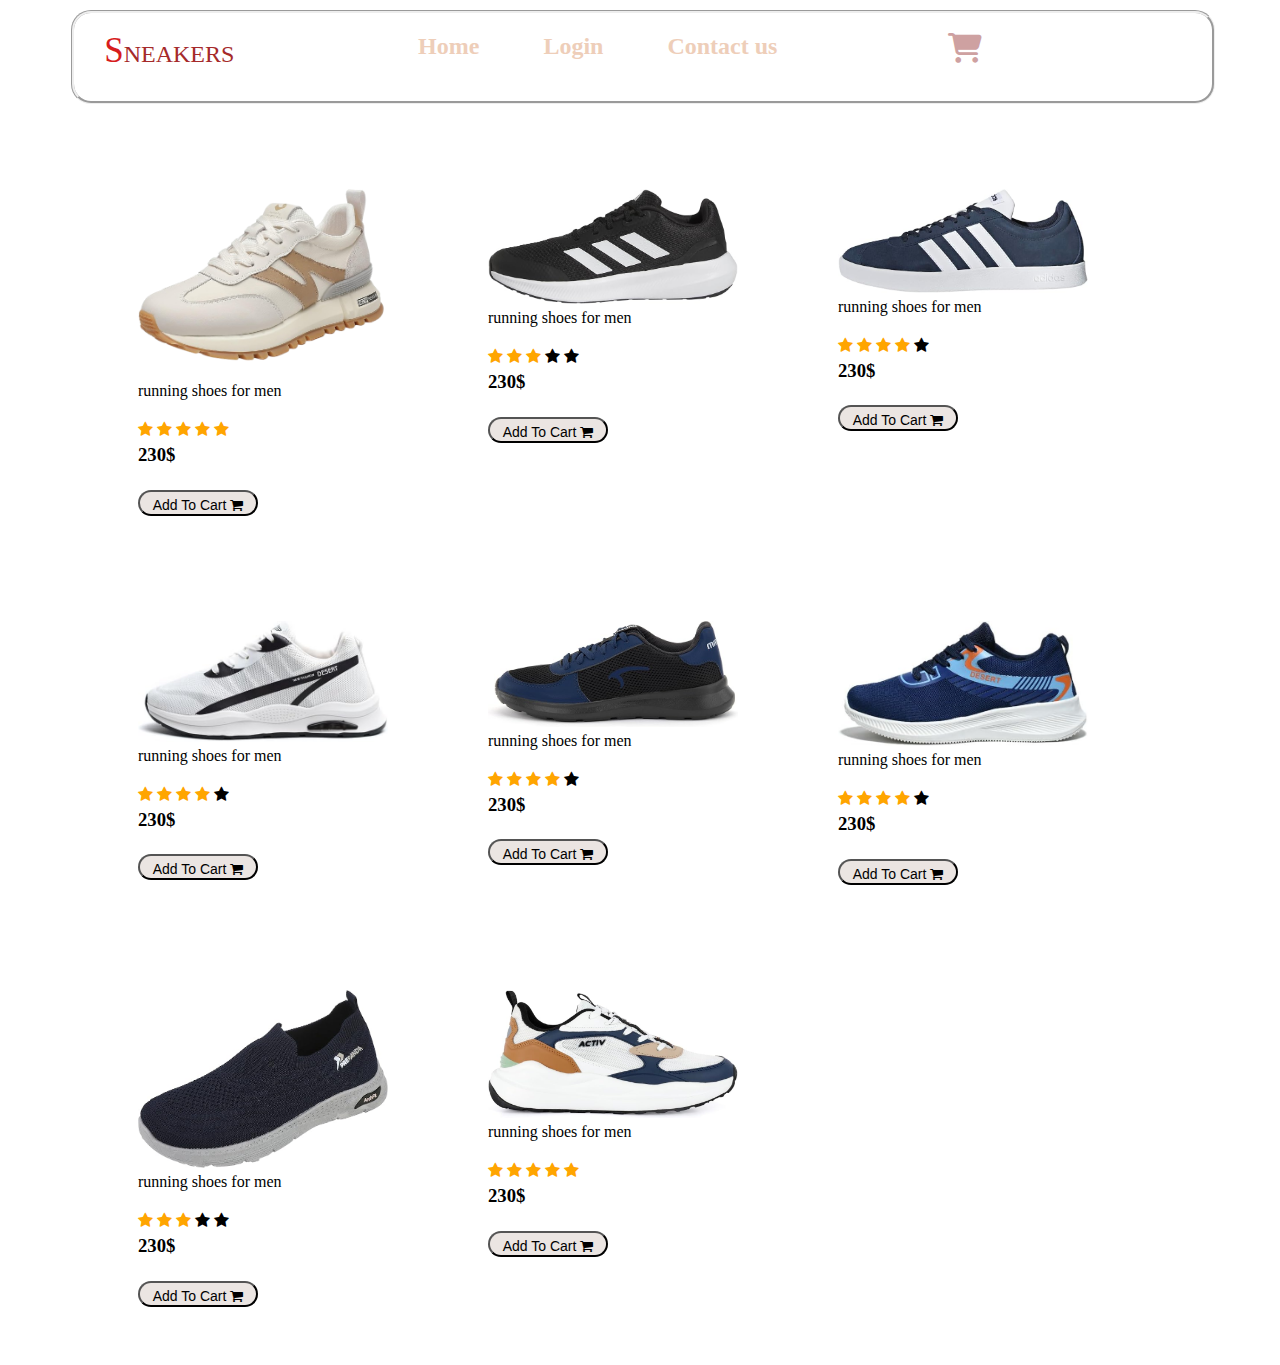
<file: index.html>
<html lang="en">
    <head>
        <meta charset="UTF-8">
        <meta name="viewport" content="width=device-width, initial-scale=1.0">
        <title>Document</title>
        <link rel="stylesheet" href="style/style.css">
        <link rel="stylesheet"
            href="https://cdnjs.cloudflare.com/ajax/libs/font-awesome/6.5.2/css/all.min.css">
        <link rel="stylesheet"
            href="https://cdnjs.cloudflare.com/ajax/libs/font-awesome/4.7.0/css/font-awesome.min.css">
    </head>
    <body>
        <div class="header">
            <div class="logo">
                <div><span
                        style="font-size: 35px; color: rgb(215, 29, 29);">S</span>NEAKERS</div>
            </div>
            <div class="links">
                <a href="index.html" target="_self">Home</a>
                <a href="Login.html " target="_self">Login</a>
                <a href="ContactUs.html" target="_self">Contact us</a>
            </div>
            <div class="cart">
                <i
                    style="font-size: 30px; width: 30px; height: 30px; color: rgb(206, 161, 161);"
                    class="fa-solid fa-cart-shopping"></i>
            </div>
        </div>
        <div class="collections">
            <div class="product">
                <a href="FirstItem.html" target><img class="shoesImg"
                        src="imgs/firstPic-removebg-preview.png" alt></a>
                <p>running shoes for men </p>
                <span class="fa fa-star checked"></span>
                <span class="fa fa-star checked"></span>
                <span class="fa fa-star checked"></span>
                <span class="fa fa-star checked"></span>
                <span class="fa fa-star checked"></span>
                <h3>230$</h3>
                <button>Add To Cart <i class="fa fa-shopping-cart"></i></button>
            </div>
            <div class="product">
                <a href="SecondItem.html"> <img class="shoesImg"
                        src="imgs/1/1.jpg" alt></a>
                <p>running shoes for men </p>
                <span class="fa fa-star checked"></span>
                <span class="fa fa-star checked"></span>
                <span class="fa fa-star checked"></span>
                <span class="fa fa-star"></span>
                <span class="fa fa-star"></span>
                <h3>230$</h3>
                <button>Add To Cart <i class="fa fa-shopping-cart"></i></button>
            </div>
            <div class="product">
                <a href="ThirdItem.html"><img class="shoesImg"
                        src="imgs/2/2.jpg" alt></a>
                <p>running shoes for men </p>
                <span class="fa fa-star checked"></span>
                <span class="fa fa-star checked"></span>
                <span class="fa fa-star checked"></span>
                <span class="fa fa-star checked"></span>
                <span class="fa fa-star checkedchecked"></span>
                <h3>230$</h3>
                <button>Add To Cart <i class="fa fa-shopping-cart"></i></button>
            </div>
            <div class="product">
                <a href="FourthItem.html"><img class="shoesImg"
                        src="imgs/3/6.jpg" alt></a>
                <p>running shoes for men </p>
                <span class="fa fa-star checked"></span>
                <span class="fa fa-star checked"></span>
                <span class="fa fa-star checked"></span>
                <span class="fa fa-star checked"></span>
                <span class="fa fa-star"></span>
                <h3>230$</h3>
                <button>Add To Cart <i class="fa fa-shopping-cart"></i></button>
            </div>
            <div class="product">
                <a href="FifthItem.html"><img class="shoesImg"
                        src="imgs/4/71Sp9Mgu29L._AC_SX675_.jpg"></a>
                <p>running shoes for men </p>
                <span class="fa fa-star checked"></span>
                <span class="fa fa-star checked"></span>
                <span class="fa fa-star checked"></span>
                <span class="fa fa-star checked"></span>
                <span class="fa fa-star"></span>
                <h3>230$</h3>
                <button>Add To Cart <i class="fa fa-shopping-cart"></i></button>
            </div>
            <div class="product">
                <a href="SixthItem.html"><img class="shoesImg"
                        src="imgs/5/6.jpg" alt></a>
                <p>running shoes for men </p>
                <span class="fa fa-star checked"></span>
                <span class="fa fa-star checked"></span>
                <span class="fa fa-star checked"></span>
                <span class="fa fa-star checked"></span>
                <span class="fa fa-star"></span>
                <h3>230$</h3>
                <button>Add To Cart <i class="fa fa-shopping-cart"></i></button>
            </div>
            <div class="product">
                <a href="SeventhItem.html"><img class="shoesImg"
                        src="imgs/6/4.jpg" alt></a>
                <p>running shoes for men </p>
                <span class="fa fa-star checked"></span>
                <span class="fa fa-star checked"></span>
                <span class="fa fa-star checked"></span>
                <span class="fa fa-star"></span>
                <span class="fa fa-star"></span>
                <h3>230$</h3>
                <button>Add To Cart <i class="fa fa-shopping-cart"></i></button>
            </div>
            <div class="product">
                <a href="eighthItem.html"><img class="shoesImg"
                        src="imgs/7/7.jpg" alt></a>
                <p>running shoes for men </p>
                <span class="fa fa-star checked"></span>
                <span class="fa fa-star checked"></span>
                <span class="fa fa-star checked"></span>
                <span class="fa fa-star checked"></span>
                <span class="fa fa-star checked"></span>
                <h3>230$</h3>
                <button>Add To Cart <i class="fa fa-shopping-cart"></i></button>
            </div>

        </div>

    </body>
</html>
</file>
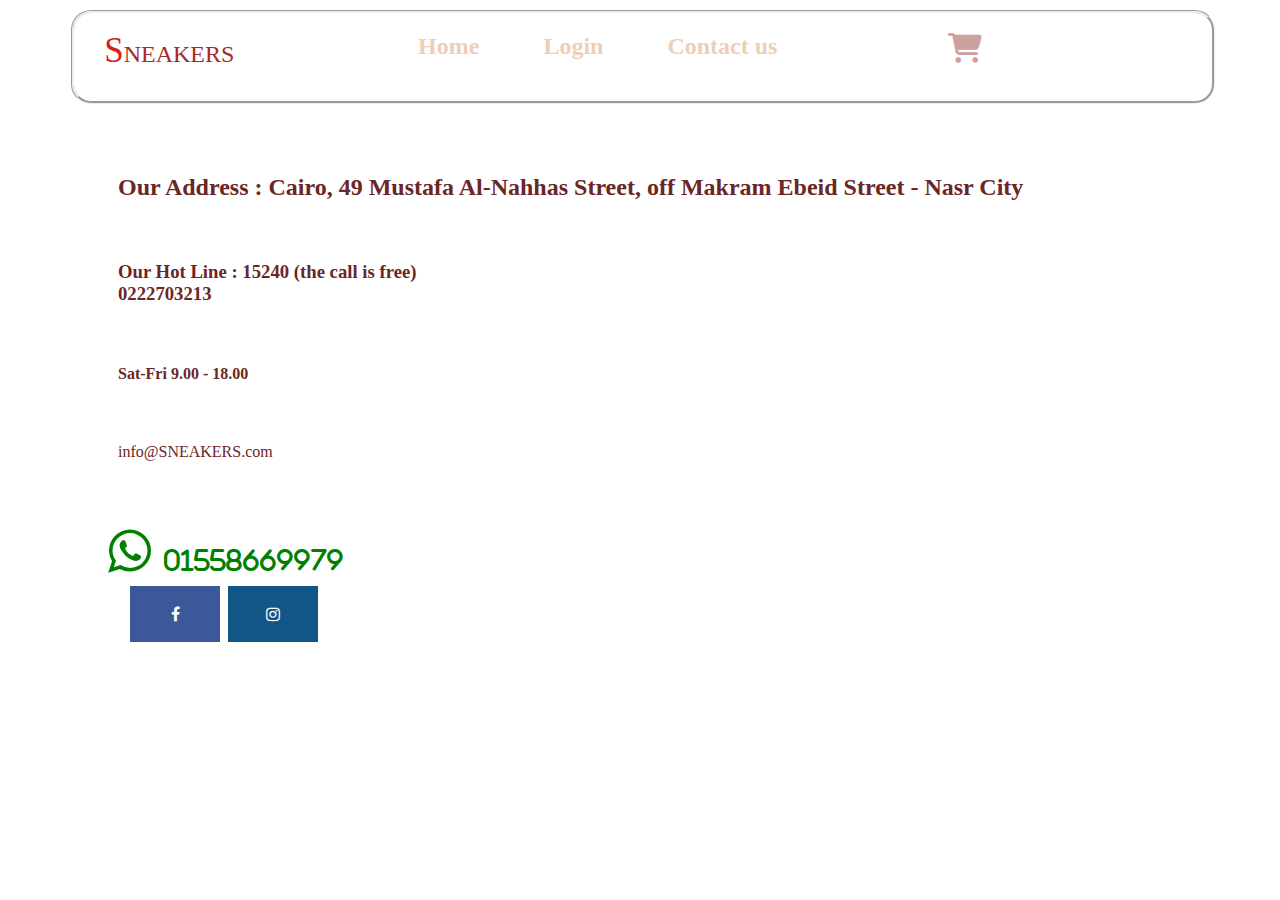
<file: ContactUs.html>
<html lang="en">
    <head>
        <meta charset="UTF-8">
        <meta name="viewport" content="width=device-width, initial-scale=1.0">
        <title>Document</title>
        <link rel="stylesheet" href="style/style.css">
        <link rel="stylesheet"
            href="https://cdnjs.cloudflare.com/ajax/libs/font-awesome/6.5.2/css/all.min.css">
        <link rel="stylesheet"
            href="https://cdnjs.cloudflare.com/ajax/libs/font-awesome/4.7.0/css/font-awesome.min.css">
        <link rel="stylesheet"
            href="https://cdnjs.cloudflare.com/ajax/libs/font-awesome/4.7.0/css/font-awesome.min.css">
    </head>
    <body>
        <div class="header">
            <div class="logo">
                <div><span
                        style="font-size: 35px; color:rgb(215, 29, 29);">S</span>NEAKERS</div>
            </div>
            <div class="links">
                <a href="index.html" target="_self">Home</a>
                <a href="Login.html " target="_self">Login</a>
                <a href="ContactUs.html" target="_self">Contact us</a>
            </div>
            <div class="cart">
                <i
                    style="font-size: 30px; width: 30px; height: 30px; color: rgb(206, 161, 161);"
                    class="fa-solid fa-cart-shopping"></i>
            </div>
        </div>
        <div class="contact">
            <h2>Our Address : Cairo, 49 Mustafa Al-Nahhas Street, off Makram
                Ebeid Street - Nasr City</h2>
            <h3>Our Hot Line : 15240 (the call is free) <br> 0222703213</h3>
            <h4>Sat-Fri 9.00 - 18.00</h4>
            <p> info@SNEAKERS.com</p>
            <i class="fa fa-whatsapp"
                style="margin-left: 50px; font-size:50px;color:green"> <span
                    style="font-size: 25px;">01558669979</span></i>
        </div>
        <div class="FacebookAndInsta">
            <a href="#" class="fa FIcon fa-facebook"></a>
            <a href="#" class="fa FIcon fa-instagram"></a>
        </div>
    </body>
</html>
</file>
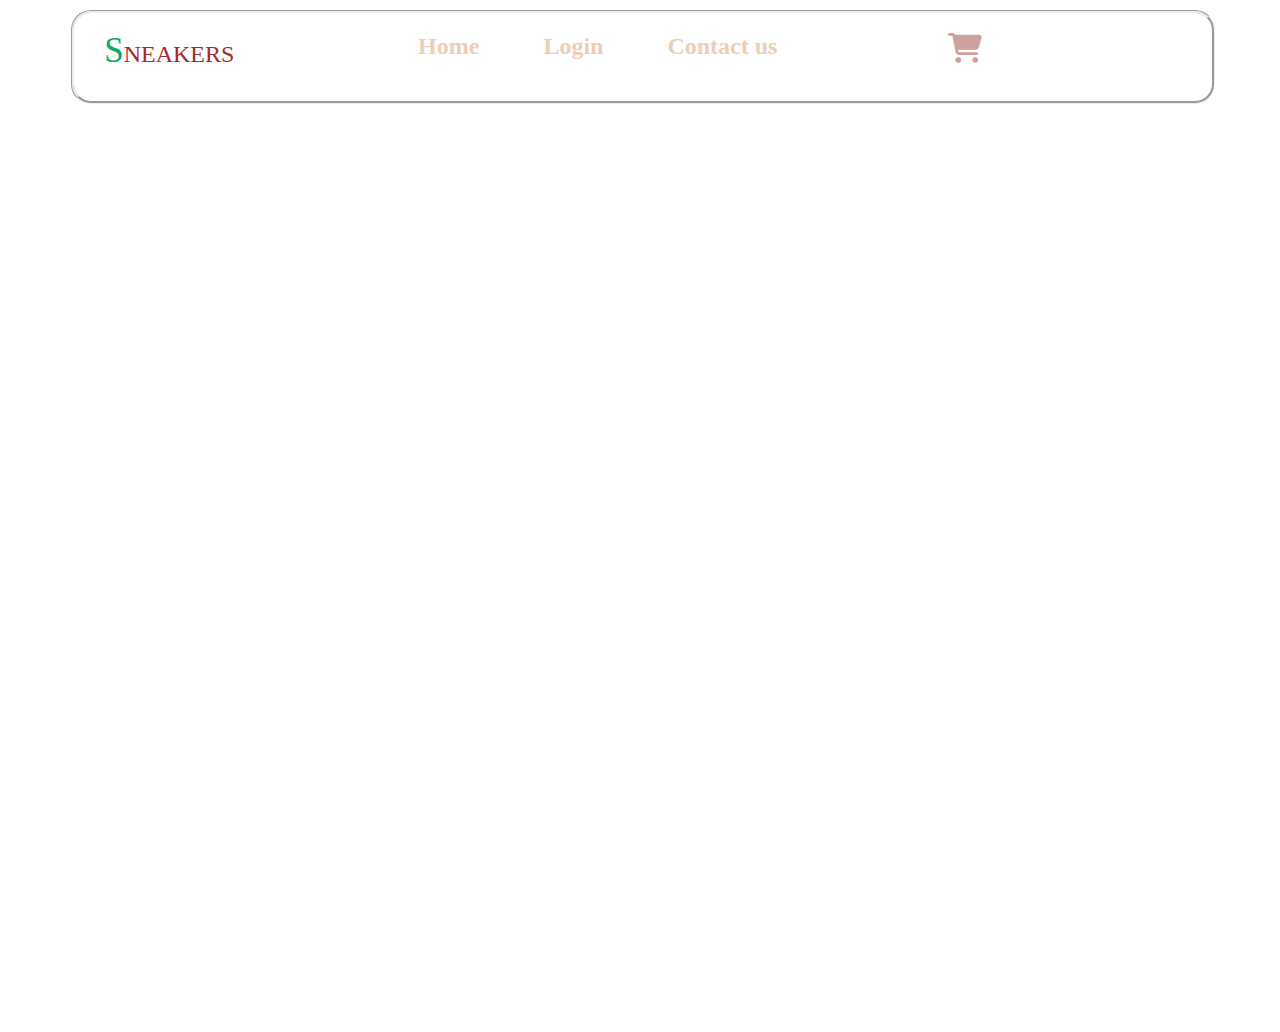
<file: eighthItem.html>
<html lang="en">
    <head>
        <meta charset="UTF-8">
        <meta name="viewport" content="width=device-width, initial-scale=1.0">
        <title>Document</title>
        <link rel="stylesheet" href="style/style.css">
        <link rel="stylesheet"
            href="https://cdnjs.cloudflare.com/ajax/libs/font-awesome/6.5.2/css/all.min.css">
    </head>
    <body>
        <div class="header">
            <div class="logo">
                <div><span style="font-size: 35px; color: rgb(10, 169, 108);">S</span>NEAKERS</div>
            </div>
            <div class="links">
                <a href="index.html" target="_self">Home</a>
                <a href="Login.html " target="_self">Login</a>
                <a href="ContactUs.html" target="_self">Contact us</a>
            </div>
            <div class="cart">
                <i style="font-size: 30px; width: 30px; height: 30px; color: rgb(206, 161, 161);"
                    class="fa-solid fa-cart-shopping"></i>
            </div>
        </div>

        <div class="card">
            <div class="leftCard">
                <img style="width: 350px; height: 280px;" class="mainPic" src="imgs/7/7.jpg"
                    alt>
                <div class="restPics">
                    <img style="opacity: 50%;" class="smallCards"
                        src="imgs/7/7.jpg" alt>

                    <img class="smallCards"
                        src="imgs/7/51XGkBLL7bL._AC_SY675_.jpg"
                        alt>
                    <img class="smallCards"
                        src="imgs/7/5173HlS7VRL._AC_SY675_.jpg"
                        alt>
                    <img class="smallCards"
                        src="imgs/7/51ydHgK82XL._AC_SY675_.jpg"
                        alt>
                </div>
            </div>
            <div class="rightCard">
                <div class="TitleAndDescription">
                    <div style="letter-spacing: 3px;font-weight: 100;">SNEAKERS
                        COMPANY</div>
                    <h2>Fall Limited Edition <br> Sneakers</h2>
                    <p style="letter-spacing: 2px;">these low-profile sneakers
                        are your perfect casual wear compation. <br>
                        they will withst everything the weather can offer</p>
                </div>
                <div style="display: flex; margin: 30px;"
                    class="priceAnddiscount">
                    <h2 style="margin-left: 30px; ">$170.00</h2>
                    <h3
                        style=" margin-left: 60px; text-align: center; width: 50px; height: 25px; background-color: rgb(123, 117, 117); color: white;">30%</h3>

                </div>
                <div class="countAndAddtoCart">
                    <div class="count">
                        <div class="increaseAndDecrease sign"> - </div>
                        <div style="font-size: 15px;" class="sign"> 1 </div>
                        <div class="increaseAndDecrease sign"> + </div>
                    </div>
                    <div>
                        <button style=" width: 200px; font-size:19px;border-radius: 15px; margin-left: 60px; background-color:#ebe5e2; cursor: pointer;">Add To Cart <i class="fa fa-shopping-cart"></i></button>
                    </div>
                   
                </div>
            </div>
        </div>
    </body>
</html>
</file>
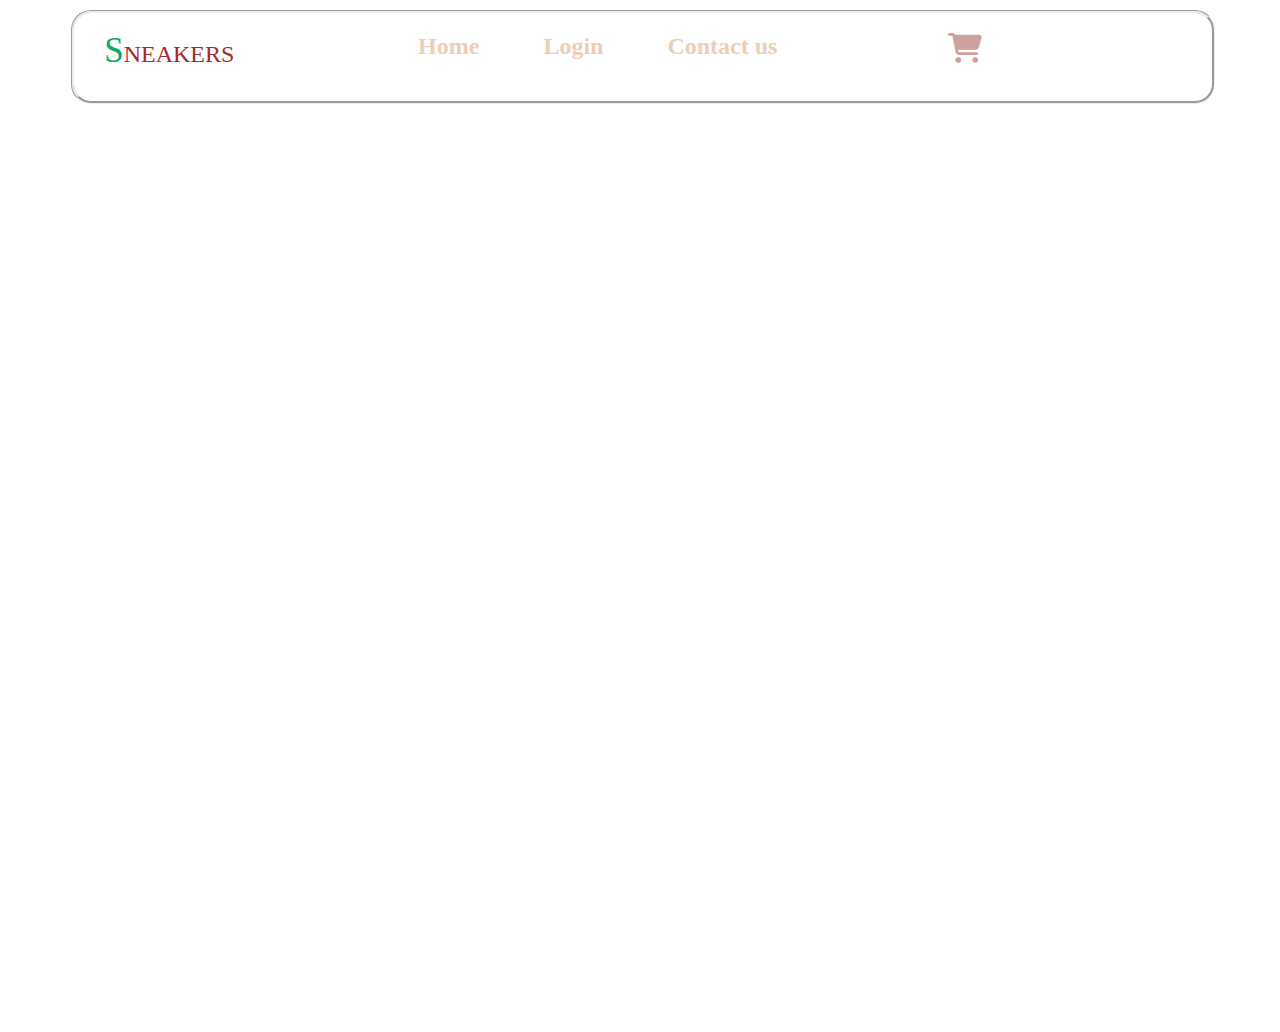
<file: FifthItem.html>
<html lang="en">
    <head>
        <meta charset="UTF-8">
        <meta name="viewport" content="width=device-width, initial-scale=1.0">
        <title>Document</title>
        <link rel="stylesheet" href="style/style.css">
        <link rel="stylesheet"
            href="https://cdnjs.cloudflare.com/ajax/libs/font-awesome/6.5.2/css/all.min.css">
    </head>
    <body>
        <div class="header">
            <div class="logo">
                <div><span style="font-size: 35px; color: rgb(10, 169, 108);">S</span>NEAKERS</div>
            </div>
            <div class="links">
                <a href="index.html" target="_self">Home</a>
                <a href="Login.html " target="_self">Login</a>
                <a href="ContactUs.html" target="_self">Contact us</a>
            </div>
            <div class="cart">
                <i style="font-size: 30px; width: 30px; height: 30px; color: rgb(206, 161, 161);"
                    class="fa-solid fa-cart-shopping"></i>
            </div>
        </div>

        <div class="card">
            <div class="leftCard">
                <img style="width: 350px;height:280px;" class="mainPic" src="imgs/4/71Sp9Mgu29L._AC_SX675_.jpg"
                    alt>
                <div class="restPics">
                    <img style="opacity: 50%;" class="smallCards"
                        src="imgs/4/71-toShv7zL._AC_SX675_.jpg" alt>

                    <img class="smallCards"
                        src="imgs/4/71nuUG208OL._AC_SY695_.jpg"
                        alt>
                    <img class="smallCards"
                        src="imgs/4/71py03eDTHL._AC_SX675_.jpg"
                        alt>
                    <img class="smallCards"
                        src="imgs/4/71Sp9Mgu29L._AC_SX675_.jpg"
                        alt>
                </div>
            </div>
            <div class="rightCard">
                <div class="TitleAndDescription">
                    <div style="letter-spacing: 3px;font-weight: 100;">SNEAKERS
                        COMPANY</div>
                    <h2>Fall Limited Edition <br> Sneakers</h2>
                    <p style="letter-spacing: 2px;">these low-profile sneakers
                        are your perfect casual wear compation. <br>
                        they will withst everything the weather can offer</p>
                </div>
                <div style="display: flex; margin: 30px;"
                    class="priceAnddiscount">
                    <h2 style="margin-left: 30px; ">$110.00</h2>
                    <h3
                        style=" margin-left: 60px; text-align: center; width: 50px; height: 25px; background-color: rgb(123, 117, 117); color: white;">40%</h3>

                </div>
                <div class="countAndAddtoCart">
                    <div class="count">
                        <div class="increaseAndDecrease sign"> - </div>
                        <div style="font-size: 15px;" class="sign"> 1 </div>
                        <div class="increaseAndDecrease sign"> + </div>
                    </div>
                    <div>
                        <button style=" width: 200px; font-size:19px;border-radius: 15px; margin-left: 60px; background-color:#ebe5e2; cursor: pointer;">Add To Cart <i class="fa fa-shopping-cart"></i></button>
                    </div>
                   
                </div>
            </div>
        </div>
    </body>
</html>
</file>
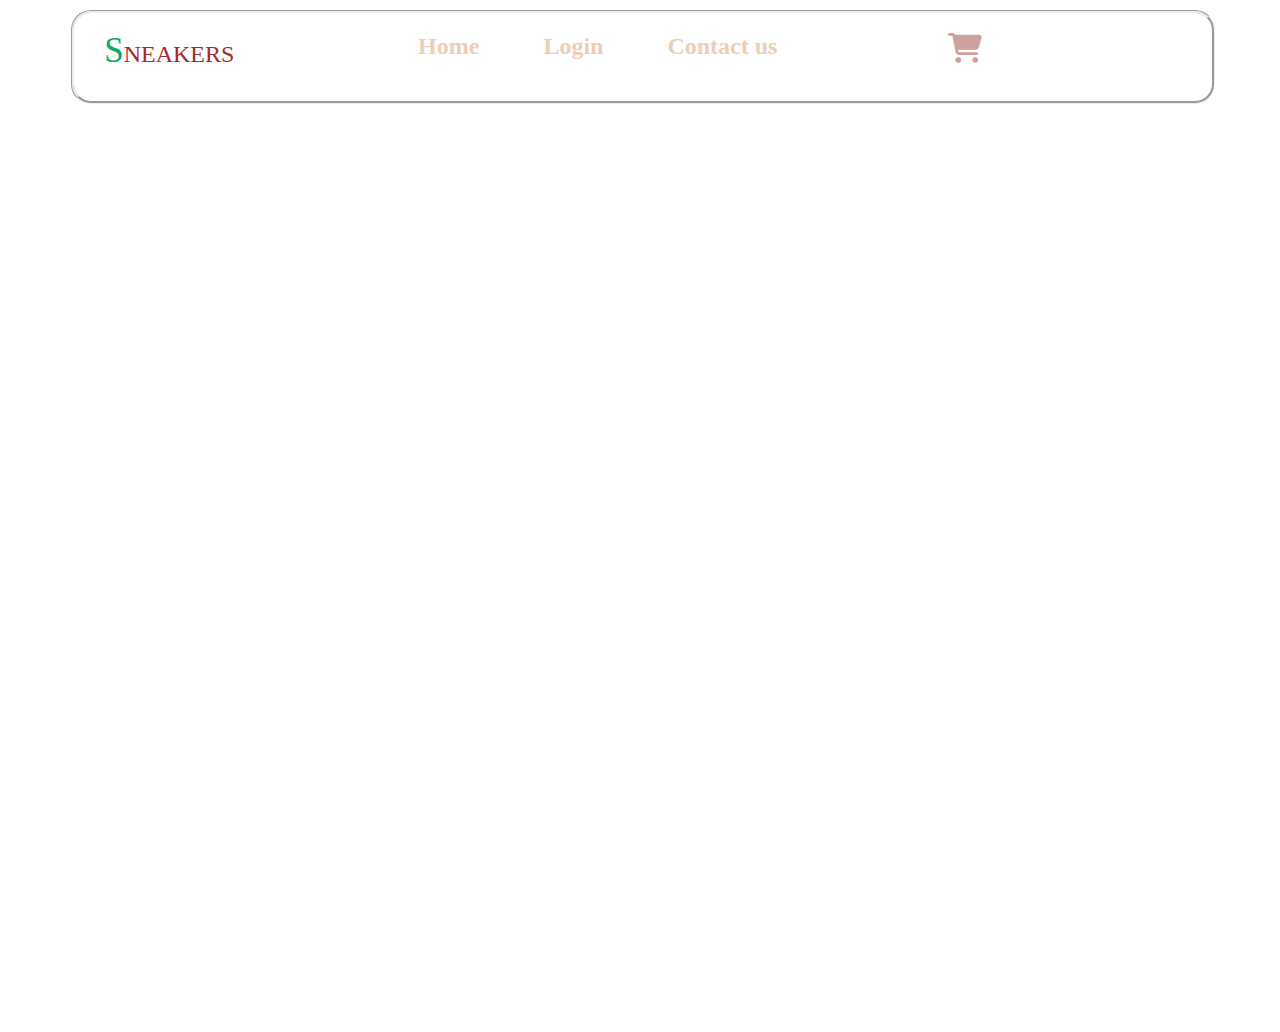
<file: FirstItem.html>
<html lang="en">
    <head>
        <meta charset="UTF-8">
        <meta name="viewport" content="width=device-width, initial-scale=1.0">
        <title>Document</title>
        <link rel="stylesheet" href="style/style.css">
        <link rel="stylesheet"
            href="https://cdnjs.cloudflare.com/ajax/libs/font-awesome/6.5.2/css/all.min.css">
    </head>
    <body>
        <div class="header">
            <div class="logo">
                <div><span style="font-size: 35px; color: rgb(10, 169, 108);">S</span>NEAKERS</div>
            </div>
            <div class="links">
                <a href="index.html" target="_self">Home</a>
                <a href="Login.html " target="_self">Login</a>
                <a href="ContactUs.html" target="_self">Contact us</a>
            </div>
            <div class="cart">
                <i style="font-size: 30px; width: 30px; height: 30px; color: rgb(206, 161, 161);"
                    class="fa-solid fa-cart-shopping"></i>
            </div>
        </div>

        <div class="card">
            <div class="leftCard">
                <img class="mainPic" src="imgs/firstPic-removebg-preview.png"
                    alt>
                <div class="restPics">
                    <img style="opacity: 50%;" class="smallCards"
                        src="imgs/211482M237006_1-removebg-preview.png" alt>

                    <img class="smallCards"
                        src="imgs/710ZMGFuUnL._AC_SY575_-removebg-preview.png"
                        alt>
                    <img class="smallCards"
                        src="imgs/71JhsR9umUL._AC_SY575_-removebg-preview.png"
                        alt>
                    <img class="smallCards"
                        src="imgs/71xMg4ZNnHL._AC_SY575_-removebg-preview.png"
                        alt>
                </div>
            </div>
            <div class="rightCard">
                <div class="TitleAndDescription">
                    <div style="letter-spacing: 3px;font-weight: 100;">SNEAKERS
                        COMPANY</div>
                    <h2>Fall Limited Edition <br> Sneakers</h2>
                    <p style="letter-spacing: 2px;">these low-profile sneakers
                        are your perfect casual wear compation. <br>
                        they will withst everything the weather can offer</p>
                </div>
                <div style="display: flex; margin: 30px;"
                    class="priceAnddiscount">
                    <h2 style="margin-left: 30px; ">$130.00</h2>
                    <h3
                        style=" margin-left: 60px; text-align: center; width: 50px; height: 25px; background-color: rgb(123, 117, 117); color: white;">50%</h3>

                </div>
                <div class="countAndAddtoCart">
                    <div class="count">
                        <div class="increaseAndDecrease sign"> - </div>
                        <div style="font-size: 15px;" class="sign"> 1 </div>
                        <div class="increaseAndDecrease sign"> + </div>
                    </div>
                    <div>
                        <button style=" width: 200px; font-size:19px;border-radius: 15px; margin-left: 60px; background-color:#ebe5e2; cursor: pointer;">Add To Cart <i class="fa fa-shopping-cart"></i></button>
                    </div>
                   
                </div>
            </div>
        </div>
    </body>
</html>
</file>
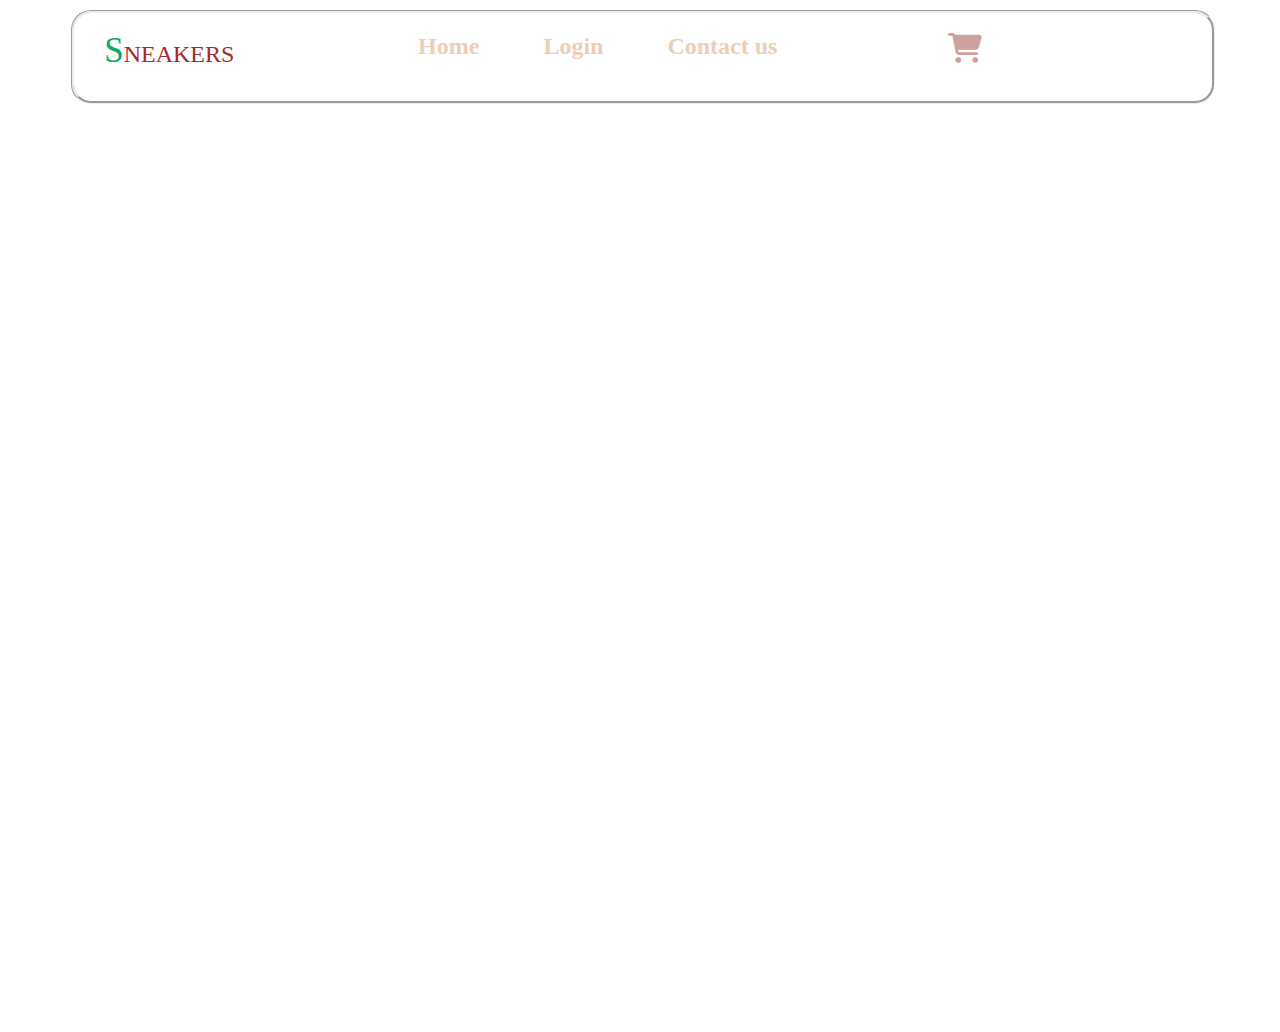
<file: FourthItem.html>
<html lang="en">
    <head>
        <meta charset="UTF-8">
        <meta name="viewport" content="width=device-width, initial-scale=1.0">
        <title>Document</title>
        <link rel="stylesheet" href="style/style.css">
        <link rel="stylesheet"
            href="https://cdnjs.cloudflare.com/ajax/libs/font-awesome/6.5.2/css/all.min.css">
    </head>
    <body>
        <div class="header">
            <div class="logo">
                <div><span style="font-size: 35px; color: rgb(10, 169, 108);">S</span>NEAKERS</div>
            </div>
            <div class="links">
                <a href="index.html" target="_self">Home</a>
                <a href="Login.html " target="_self">Login</a>
                <a href="ContactUs.html" target="_self">Contact us</a>
            </div>
            <div class="cart">
                <i style="font-size: 30px; width: 30px; height: 30px; color: rgb(206, 161, 161);"
                    class="fa-solid fa-cart-shopping"></i>
            </div>
        </div>

        <div class="card">
            <div class="leftCard">
                <img style="width: 350px;height: 260px;" class="mainPic" src="imgs/3/6.jpg"
                    alt>
                <div class="restPics">
                    <img style="opacity: 50%;" class="smallCards"
                        src="imgs/3/41+TD3aLV9L._AC_SY575_.jpg" alt>

                    <img class="smallCards"
                        src="imgs/3/41fx1vMmIOL._AC_SY575_.jpg"
                        alt>
                    <img class="smallCards"
                        src="imgs/3/51JauufQPvL._AC_SY575_.jpg"
                        alt>
                    <img class="smallCards"
                        src="imgs/3/6.jpg"
                        alt>
                </div>
            </div>
            <div class="rightCard">
                <div class="TitleAndDescription">
                    <div style="letter-spacing: 3px;font-weight: 100;">SNEAKERS
                        COMPANY</div>
                    <h2>Fall Limited Edition <br> Sneakers</h2>
                    <p style="letter-spacing: 2px;">these low-profile sneakers
                        are your perfect casual wear compation. <br>
                        they will withst everything the weather can offer</p>
                </div>
                <div style="display: flex; margin: 30px;"
                    class="priceAnddiscount">
                    <h2 style="margin-left: 30px; ">$170.00</h2>
                    <h3
                        style=" margin-left: 60px; text-align: center; width: 50px; height: 25px; background-color: rgb(123, 117, 117); color: white;">20%</h3>

                </div>
                <div class="countAndAddtoCart">
                    <div class="count">
                        <div class="increaseAndDecrease sign"> - </div>
                        <div style="font-size: 15px;" class="sign"> 1 </div>
                        <div class="increaseAndDecrease sign"> + </div>
                    </div>
                    <div>
                        <button style=" width: 200px; font-size:19px;border-radius: 15px; margin-left: 60px; background-color:#ebe5e2; cursor: pointer;">Add To Cart <i class="fa fa-shopping-cart"></i></button>
                    </div>
                   
                </div>
            </div>
        </div>
    </body>
</html>
</file>
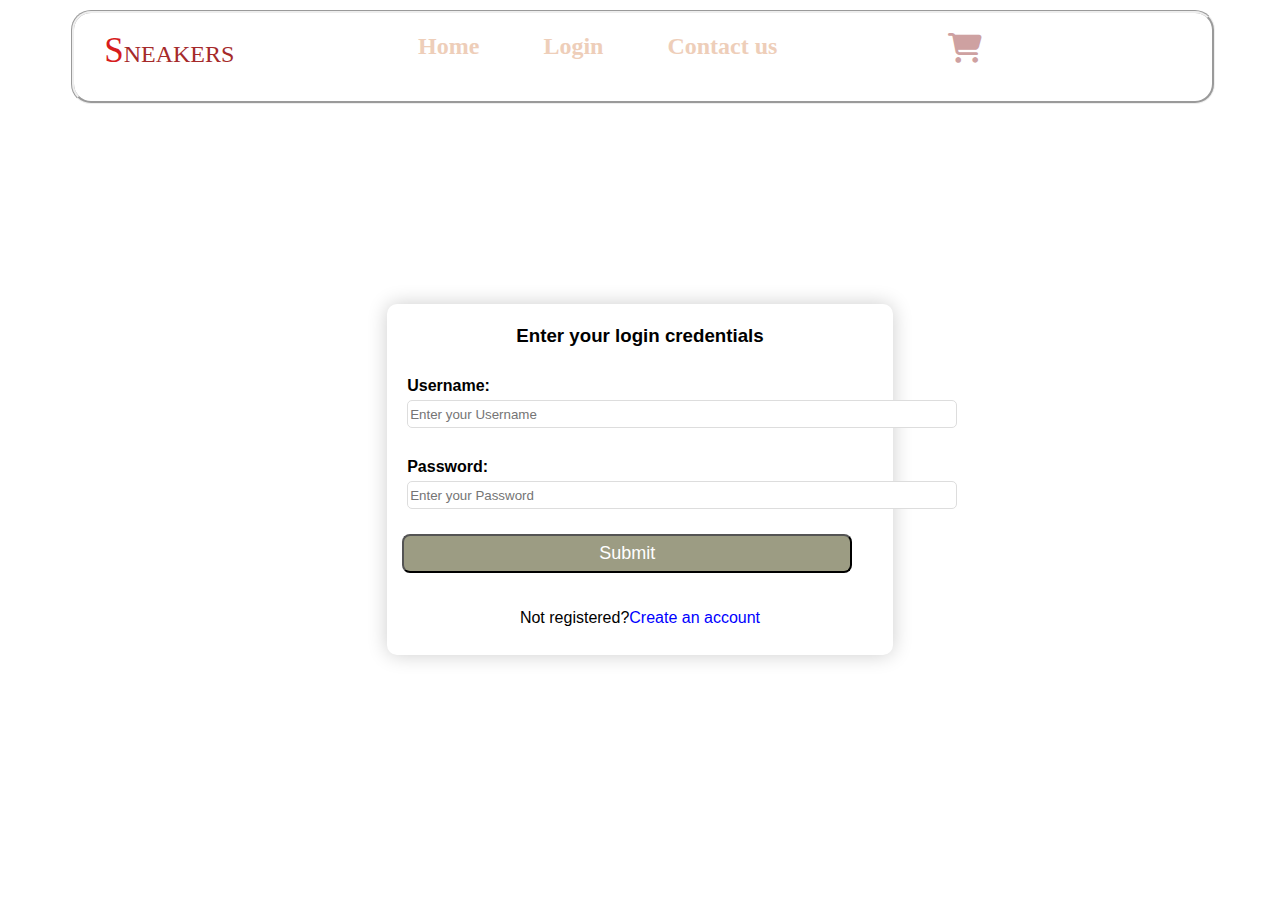
<file: Login.html>
<html lang="en">
    <head>
        <meta charset="UTF-8">
        <meta name="viewport" content="width=device-width, initial-scale=1.0">
        <title>Document</title>
        <link rel="stylesheet" href="style/style.css">
        <link rel="stylesheet"
            href="https://cdnjs.cloudflare.com/ajax/libs/font-awesome/6.5.2/css/all.min.css">
    </head>
    <body>

        <div class="header">
            <div class="logo">
                <div><span
                        style="font-size: 35px; color: rgb(215, 29, 29);">S</span>NEAKERS</div>
            </div>
            <div class="links">
                <a href="index.html" target="_self">Home</a>
                <a href="Login.html " target="_self">Login</a>
                <a href="ContactUs.html" target="_self">Contact us</a>
            </div>
            <div class="cart">
                <i
                    style="font-size: 30px; width: 30px; height: 30px; color: rgb(206, 161, 161);"
                    class="fa-solid fa-cart-shopping"></i>
            </div>
        </div>
        <div class="main">
            <h3>Enter your login credentials</h3>
            <form action>

                <div class="detailss">
                    <label for="first">Username:</label>
                    <input type="text" id="first" name="first"
                        placeholder="Enter your Username" required>
                </div>

                <div class="detailss"> <label for="password">Password:</label>
                    <input type="password" id="password" name="password"
                        placeholder="Enter your Password" required></div>

                <div class="wrap">
                    <button type="submit">Submit</button>
                </div>
            </form>

            <p class="creatAccount">Not registered?<a href="#"
                    style="text-decoration: none; color: blue;">Create
                    an account</a></p>
        </div>

    </body>
</html>
</file>
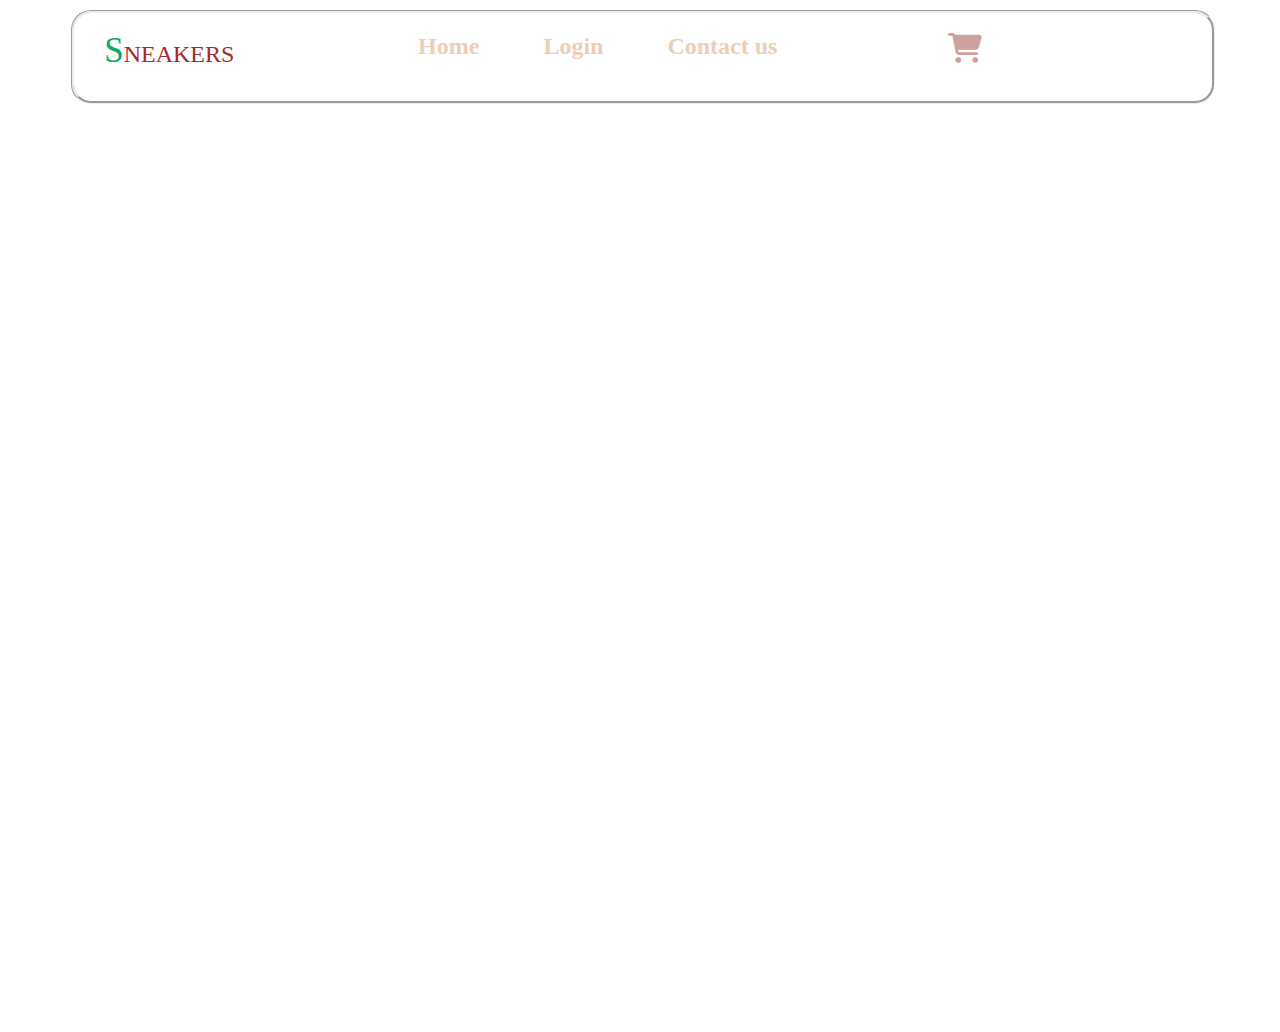
<file: SecondItem.html>
<html lang="en">
    <head>
        <meta charset="UTF-8">
        <meta name="viewport" content="width=device-width, initial-scale=1.0">
        <title>Document</title>
        <link rel="stylesheet" href="style/style.css">
        <link rel="stylesheet"
            href="https://cdnjs.cloudflare.com/ajax/libs/font-awesome/6.5.2/css/all.min.css">
    </head>
    <body>
        <div class="header">
            <div class="logo">
                <div><span style="font-size: 35px; color: rgb(10, 169, 108);">S</span>NEAKERS</div>
            </div>
            <div class="links">
                <a href="index.html" target="_self">Home</a>
                <a href="Login.html " target="_self">Login</a>
                <a href="ContactUs.html" target="_self">Contact us</a>
            </div>
            <div class="cart">
                <i style="font-size: 30px; width: 30px; height: 30px; color: rgb(206, 161, 161);"
                    class="fa-solid fa-cart-shopping"></i>
            </div>
        </div>

        <div class="card">
            <div class="leftCard">
                <img style="width: 350px;height: 280px;" class="mainPic" src="imgs/1/1.jpg"
                    alt>
                <div class="restPics">
                    <img style="opacity: 50%;" class="smallCards"
                        src="imgs/1/71lBrvKiHBL._AC_SY675_.jpg" alt>

                    <img class="smallCards"
                        src="imgs/1/71S3NTcrRML._AC_SY675_.jpg"
                        alt>
                    <img class="smallCards"
                        src="imgs/1/81upgX6-GQL._AC_SY675_.jpg"
                        alt>
                    <img class="smallCards"
                        src="imgs/1/81143J9MNDL._AC_SY675_.jpg"
                        alt>
                </div>
            </div>
            <div class="rightCard">
                <div class="TitleAndDescription">
                    <div style="letter-spacing: 3px;font-weight: 100;">SNEAKERS
                        COMPANY</div>
                    <h2>Fall Limited Edition <br> Sneakers</h2>
                    <p style="letter-spacing: 2px;">these low-profile sneakers
                        are your perfect casual wear compation. <br>
                        they will withst everything the weather can offer</p>
                </div>
                <div style="display: flex; margin: 30px;"
                    class="priceAnddiscount">
                    <h2 style="margin-left: 30px; ">$100.00</h2>
                    <h3
                        style=" margin-left: 60px; text-align: center; width: 50px; height: 25px; background-color: rgb(123, 117, 117); color: white;">20%</h3>

                </div>
                <div class="countAndAddtoCart">
                    <div class="count">
                        <div class="increaseAndDecrease sign"> - </div>
                        <div style="font-size: 15px;" class="sign"> 1 </div>
                        <div class="increaseAndDecrease sign"> + </div>
                    </div>
                    <div>
                        <button style=" width: 200px; font-size:19px;border-radius: 15px; margin-left: 60px; background-color:#ebe5e2; cursor: pointer;">Add To Cart <i class="fa fa-shopping-cart"></i></button>
                    </div>
                   
                </div>
            </div>
        </div>
    </body>
</html>
</file>
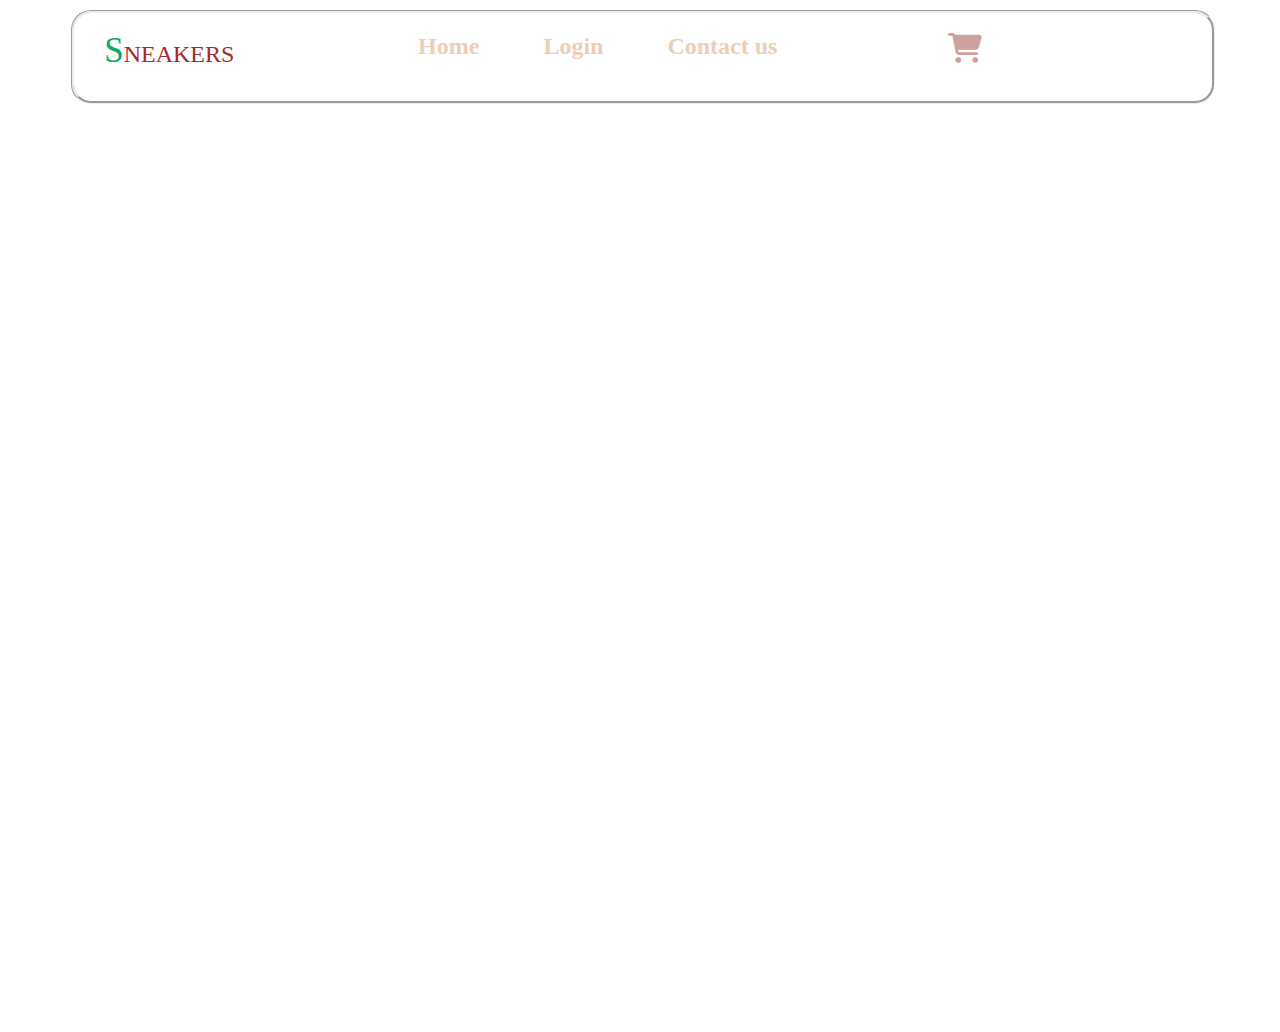
<file: SeventhItem.html>
<html lang="en">
    <head>
        <meta charset="UTF-8">
        <meta name="viewport" content="width=device-width, initial-scale=1.0">
        <title>Document</title>
        <link rel="stylesheet" href="style/style.css">
        <link rel="stylesheet"
            href="https://cdnjs.cloudflare.com/ajax/libs/font-awesome/6.5.2/css/all.min.css">
    </head>
    <body>
        <div class="header">
            <div class="logo">
                <div><span style="font-size: 35px; color: rgb(10, 169, 108);">S</span>NEAKERS</div>
            </div>
            <div class="links">
                <a href="index.html" target="_self">Home</a>
                <a href="Login.html " target="_self">Login</a>
                <a href="ContactUs.html" target="_self">Contact us</a>
            </div>
            <div class="cart">
                <i style="font-size: 30px; width: 30px; height: 30px; color: rgb(206, 161, 161);"
                    class="fa-solid fa-cart-shopping"></i>
            </div>
        </div>

        <div class="card">
            <div class="leftCard">
                <img style="width: 350px; height: 250px;" class="mainPic" src="imgs/6/4.jpg"
                    alt>
                <div class="restPics">
                    <img style="opacity: 50%;" class="smallCards"
                        src="imgs/6/61vd+cuEbeL._AC_SY535_.jpg" alt>

                    <img class="smallCards"
                        src="imgs/6/71cbhlNOF+L._AC_SY535_.jpg"
                        alt>
                    <img class="smallCards"
                        src="imgs/6/71LBSLuVZQL._AC_SX535_.jpg"
                        alt>
                    <img class="smallCards"
                        src="imgs/6/71Op4i4C55L._AC_SX535_.jpg"
                        alt>
                </div>
            </div>
            <div class="rightCard">
                <div class="TitleAndDescription">
                    <div style="letter-spacing: 3px;font-weight: 100;">SNEAKERS
                        COMPANY</div>
                    <h2>Fall Limited Edition <br> Sneakers</h2>
                    <p style="letter-spacing: 2px;">these low-profile sneakers
                        are your perfect casual wear compation. <br>
                        they will withst everything the weather can offer</p>
                </div>
                <div style="display: flex; margin: 30px;"
                    class="priceAnddiscount">
                    <h2 style="margin-left: 30px; ">$100.00</h2>
                    <h3
                        style=" margin-left: 60px; text-align: center; width: 50px; height: 25px; background-color: rgb(123, 117, 117); color: white;">50%</h3>

                </div>
                <div class="countAndAddtoCart">
                    <div class="count">
                        <div class="increaseAndDecrease sign"> - </div>
                        <div style="font-size: 15px;" class="sign"> 1 </div>
                        <div class="increaseAndDecrease sign"> + </div>
                    </div>
                    <div>
                        <button style=" width: 200px; font-size:19px;border-radius: 15px; margin-left: 60px; background-color:#ebe5e2; cursor: pointer;">Add To Cart <i class="fa fa-shopping-cart"></i></button>
                    </div>
                   
                </div>
            </div>
        </div>
    </body>
</html>
</file>
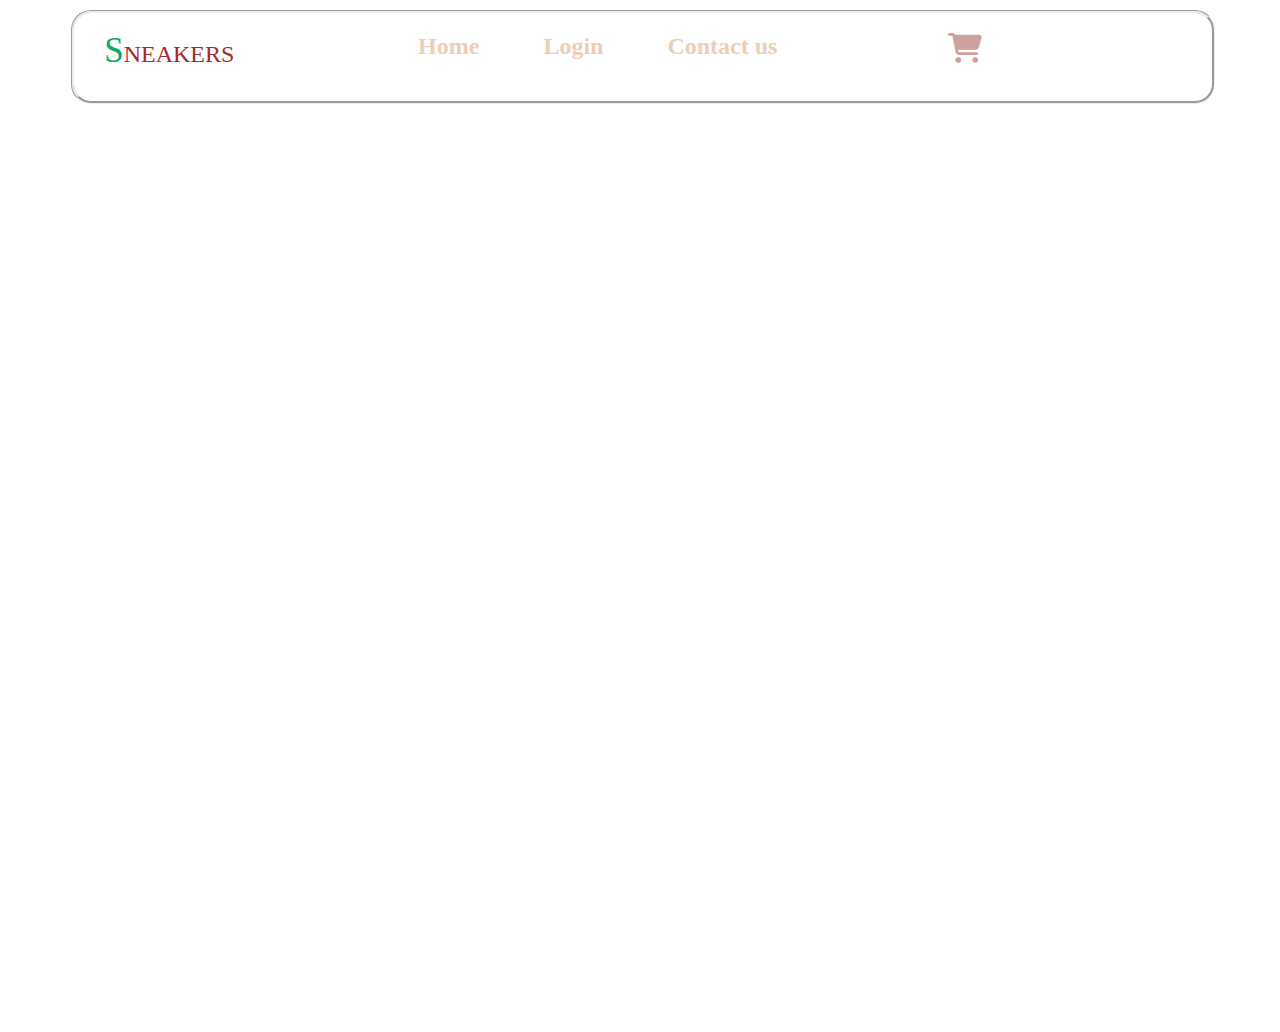
<file: SixthItem.html>
<html lang="en">
    <head>
        <meta charset="UTF-8">
        <meta name="viewport" content="width=device-width, initial-scale=1.0">
        <title>Document</title>
        <link rel="stylesheet" href="style/style.css">
        <link rel="stylesheet"
            href="https://cdnjs.cloudflare.com/ajax/libs/font-awesome/6.5.2/css/all.min.css">
    </head>
    <body>
        <div class="header">
            <div class="logo">
                <div><span style="font-size: 35px; color: rgb(10, 169, 108);">S</span>NEAKERS</div>
            </div>
            <div class="links">
                <a href="index.html" target="_self">Home</a>
                <a href="Login.html " target="_self">Login</a>
                <a href="ContactUs.html" target="_self">Contact us</a>
            </div>
            <div class="cart">
                <i style="font-size: 30px; width: 30px; height: 30px; color: rgb(206, 161, 161);"
                    class="fa-solid fa-cart-shopping"></i>
            </div>
        </div>

        <div class="card">
            <div class="leftCard">
                <img style="width: 350px;height: 250px;" class="mainPic" src="imgs/5/6.jpg"
                    alt>
                <div class="restPics">
                    <img style="opacity: 50%;" class="smallCards"
                        src="imgs/5/6.jpg" alt>

                    <img class="smallCards"
                        src="imgs/5/412dBZ0bi+L._AC_SY575_.jpg"
                        alt>
                    <img class="smallCards"
                        src="imgs/5/51MeAgAJknL._AC_SY575_.jpg"
                        alt>
                    <img class="smallCards"
                        src="imgs/5/51VZcaeOpgL._AC_SY575_.jpg"
                        alt>
                </div>
            </div>
            <div class="rightCard">
                <div class="TitleAndDescription">
                    <div style="letter-spacing: 3px;font-weight: 100;">SNEAKERS
                        COMPANY</div>
                    <h2>Fall Limited Edition <br> Sneakers</h2>
                    <p style="letter-spacing: 2px;">these low-profile sneakers
                        are your perfect casual wear compation. <br>
                        they will withst everything the weather can offer</p>
                </div>
                <div style="display: flex; margin: 30px;"
                    class="priceAnddiscount">
                    <h2 style="margin-left: 30px; ">$130.00</h2>
                    <h3
                        style=" margin-left: 60px; text-align: center; width: 50px; height: 25px; background-color: rgb(123, 117, 117); color: white;">25%</h3>

                </div>
                <div class="countAndAddtoCart">
                    <div class="count">
                        <div class="increaseAndDecrease sign"> - </div>
                        <div style="font-size: 15px;" class="sign"> 1 </div>
                        <div class="increaseAndDecrease sign"> + </div>
                    </div>
                    <div>
                        <button style=" width: 200px; font-size:19px;border-radius: 15px; margin-left: 60px; background-color:#ebe5e2; cursor: pointer;">Add To Cart <i class="fa fa-shopping-cart"></i></button>
                    </div>
                   
                </div>
            </div>
        </div>
    </body>
</html>
</file>
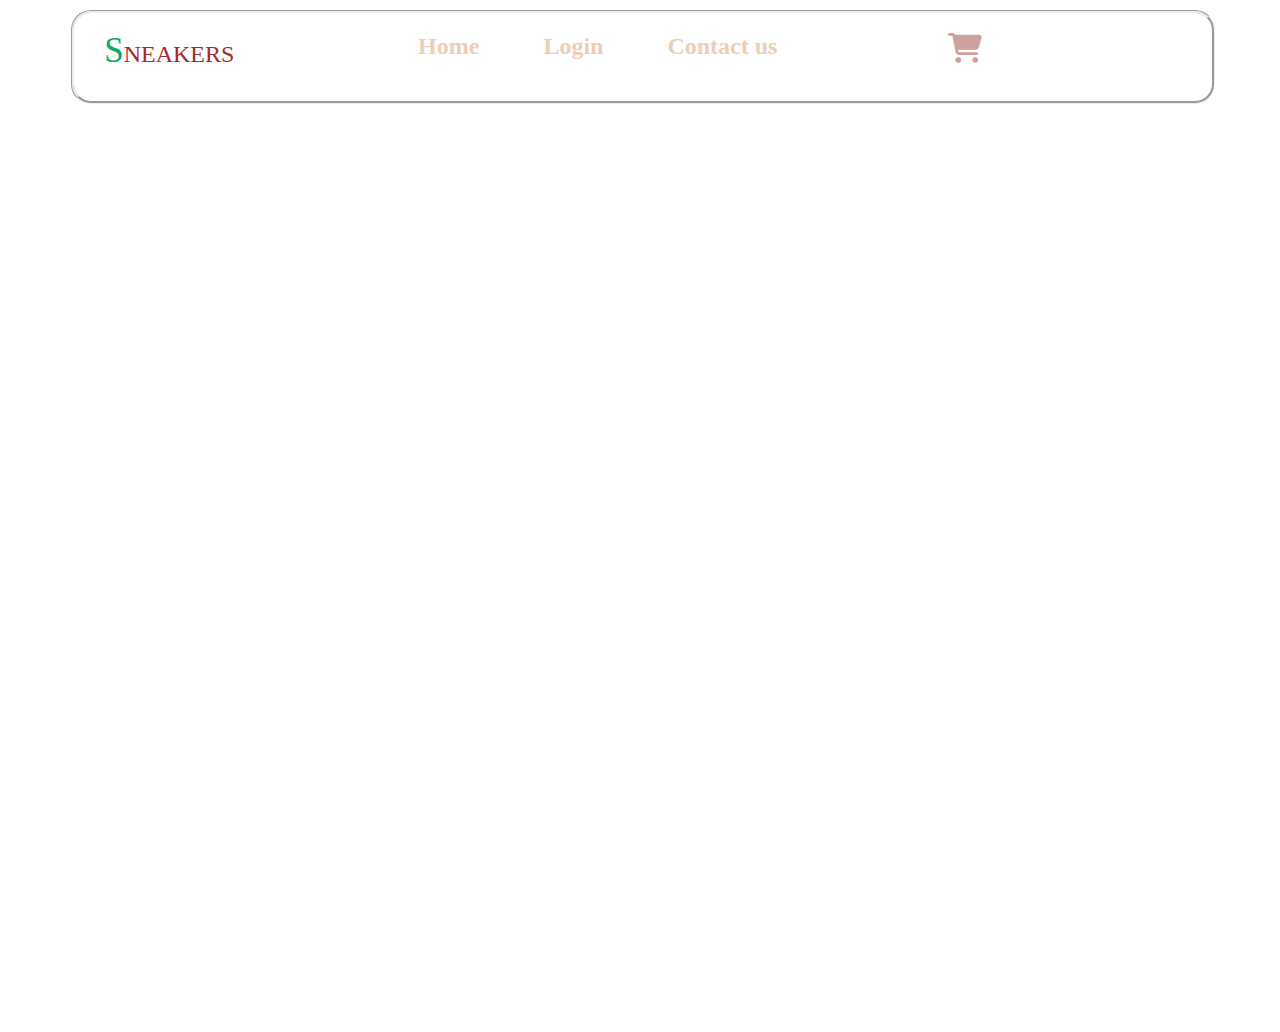
<file: ThirdItem.html>
<html lang="en">
    <head>
        <meta charset="UTF-8">
        <meta name="viewport" content="width=device-width, initial-scale=1.0">
        <title>Document</title>
        <link rel="stylesheet" href="style/style.css">
        <link rel="stylesheet"
            href="https://cdnjs.cloudflare.com/ajax/libs/font-awesome/6.5.2/css/all.min.css">
    </head>
    <body>
        <div class="header">
            <div class="logo">
                <div><span style="font-size: 35px; color: rgb(10, 169, 108);">S</span>NEAKERS</div>
            </div>
            <div class="links">
                <a href="index.html" target="_self">Home</a>
                <a href="Login.html " target="_self">Login</a>
                <a href="ContactUs.html" target="_self">Contact us</a>
            </div>
            <div class="cart">
                <i style="font-size: 30px; width: 30px; height: 30px; color: rgb(206, 161, 161);"
                    class="fa-solid fa-cart-shopping"></i>
            </div>
        </div>

        <div class="card">
            <div class="leftCard">
                <img class="mainPic" src="imgs/2/71rsEqLqEpL._AC_SY675_.jpg"
                    alt>
                <div class="restPics">
                    <img style="opacity: 50%;" class="smallCards"
                        src="imgs/2/713gTfg4JXL._AC_SY675_.jpg" alt>

                    <img class="smallCards"
                        src="imgs/2/71bLHjFpImL._AC_SY675_.jpg"
                        alt>
                    <img class="smallCards"
                        src="imgs/2/71rsEqLqEpL._AC_SY675_.jpg"
                        alt>
                    <img class="smallCards"
                        src="imgs/2/81hgxgQMIhL._AC_SY675_.jpg"
                        alt>
                </div>
            </div>
            <div class="rightCard">
                <div class="TitleAndDescription">
                    <div style="letter-spacing: 3px;font-weight: 100;">SNEAKERS
                        COMPANY</div>
                    <h2>Fall Limited Edition <br> Sneakers</h2>
                    <p style="letter-spacing: 2px;">these low-profile sneakers
                        are your perfect casual wear compation. <br>
                        they will withst everything the weather can offer</p>
                </div>
                <div style="display: flex; margin: 30px;"
                    class="priceAnddiscount">
                    <h2 style="margin-left: 30px; ">$160.00</h2>
                    <h3
                        style=" margin-left: 60px; text-align: center; width: 50px; height: 25px; background-color: rgb(123, 117, 117); color: white;">10%</h3>

                </div>
                <div class="countAndAddtoCart">
                    <div class="count">
                        <div class="increaseAndDecrease sign"> - </div>
                        <div style="font-size: 15px;" class="sign"> 1 </div>
                        <div class="increaseAndDecrease sign"> + </div>
                    </div>
                    <div>
                        <button style=" width: 200px; font-size:19px;border-radius: 15px; margin-left: 60px; background-color:#ebe5e2; cursor: pointer;">Add To Cart <i class="fa fa-shopping-cart"></i></button>
                    </div>
                   
                </div>
            </div>
        </div>
    </body>
</html>
</file>
<file: style/style.css>
* {
  margin-top: 5px;
}
@keyframes animaation {
  to {
    opacity: 1;
  }
}
.header {
  display: flex;
  width: 90%;
  height: 10%;
  margin-left: 5%;
  border-style: groove;
  border-radius: 20px;
}
.logo {
  margin-top: 13px;
  font-size: x-large;
  color: brown;
  margin-left: 30px;
  width: 30%;
  height: 100%;
}
.links {
  margin: 20px;
  width: 50%;
}
.links > a {
  text-decoration: none;
  color: #eeceb9;
  margin: 10px;
  padding: 20px;
  font-size: x-large;
  font-weight: bold;
}
.cart {
  width: 30%;
  cursor: pointer;
  margin-top: 15px;
  margin-left: 100px;
}
.card {
  margin-top: 20px;
  display: flex;
  height: 900px;
  opacity: 0;
  animation: animaation 0.9s ease-in 0.1s forwards;
}
.leftCard {
  width: 50%;
  display: grid;
  place-items: center;
}
.rightCard {
  width: 50%;
}
.mainPic {
  width: 500px;
  height: 500;
  margin-top: 60px;
  margin-left: 30px;
  border-radius: 20px;
  background-color: #fff3e0;
}
.restPics {
  display: flex;
  margin-top: 20px;
  cursor: pointer;
}
.smallCards {
  border: solid;
  border-width: 3px;

  margin-left: 20px;
  border-radius: 15%;
  background-color: #fff3e0;
  width: 150px;
  height: 150px;
}
.TitleAndDescription {
  margin-top: 100px;
  margin-left: 30px;
  padding: 20px;
}
.countAndAddtoCart {
  margin-top: 90px;
  margin-left: 50px;
  display: flex;
}
.count {
  width: 150px;
  background-color: #cecac8;
  display: flex;
  border-radius: 20px;
  margin-top: 7px;
}
.increaseAndDecrease {
  cursor: pointer;
  font-size: 20px;
}
.sign {
  margin-left: 30px;
}
.main {
  padding-top: 1px;
  background-color: white;
  margin-top: 200px;
  width: 40%;
  height: 350px;
  margin-left: 30%;
  box-shadow: 0 0 20px rgba(0, 0, 0, 0.2);
  border-radius: 10px;
  font-family: sans-serif;
}
.main > h3 {
  text-align: center;
  margin-top: 20px;
}
.detailss {
  margin-top: 30px;
  margin-left: 20px;
}
.detailss > input {
  width: 550px;
  height: 8%;
  border: 1px solid #ddd;
  border-radius: 5px;
}
.detailss > label {
  display: block;
  font-weight: bold;
}
.wrap {
  width: 89%;
  margin-left: 3%;
}
.wrap > button {
  margin-top: 20px;
  margin-bottom: 20px;
  width: 100%;
  height: 11%;
  border-radius: 8px;
  background-color: rgb(156, 156, 131);
  font-size: 18px;
  color: white;
  cursor: pointer;
  border-color: none;
}
.creatAccount {
  text-align: center;
}
.contact {
  margin-top: 70px;
  margin-left: 50px;
}
.contact > h2,
.contact > h3,
.contact > h4,
.contact > p {
  margin: 60px;
  color: rgb(107, 38, 38);
}

.FacebookAndinsta {
  margin-left: 120px;
}
.FIcon {
  padding: 20px;
  font-size: 30px;
  width: 50px;
  text-align: center;
  text-decoration: none;
  margin: 5px 2px;
}

.fa:hover {
  opacity: 0.7;
}

.fa-facebook {
  background: #3b5998;
  color: white;
}

.fa-instagram {
  background: #125688;
  color: white;
}

.collections {
  margin-top: 30px;
  margin-left: 80px;
  display: flex;
  flex-wrap: wrap;
}
.shoesImg {
  width: 250px;
  cursor: pointer;
}
.checked {
  color: orange;
}
.product {
  margin: 50px;
}
.product > button {
  width: 120px;
  font-size: 14px;
  border-radius: 15px;
  background-color: #ebe5e2;
  cursor: pointer;
}
</file>
